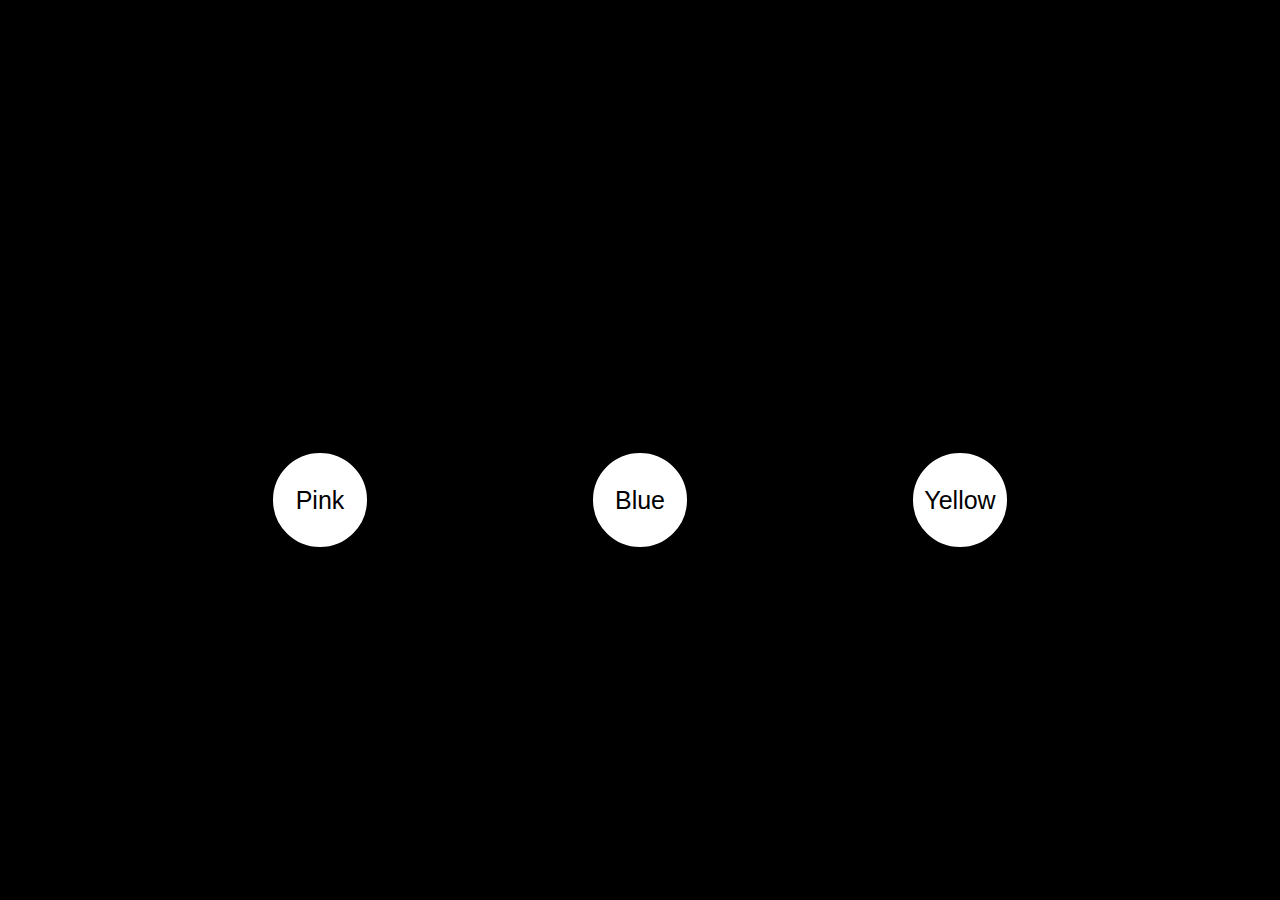
<file: index.html>
<!DOCTYPE html>
<html lang="en">

<head>
    <title>Colour Changing Background</title>
	<link rel="shortcut icon" type="image/x-icon" href="assets/favicon.png">
    <link rel="stylesheet" href="colourBgrStyle.css">
    <script async type="text/javascript" src="colourBgrScript.js"></script>
</head>

<body>
    <button id="pinkButton">Pink</button>
    <button id="blueButton">Blue</button>
    <button id="yellowButton">Yellow</button>
</body>
</html>
</file>
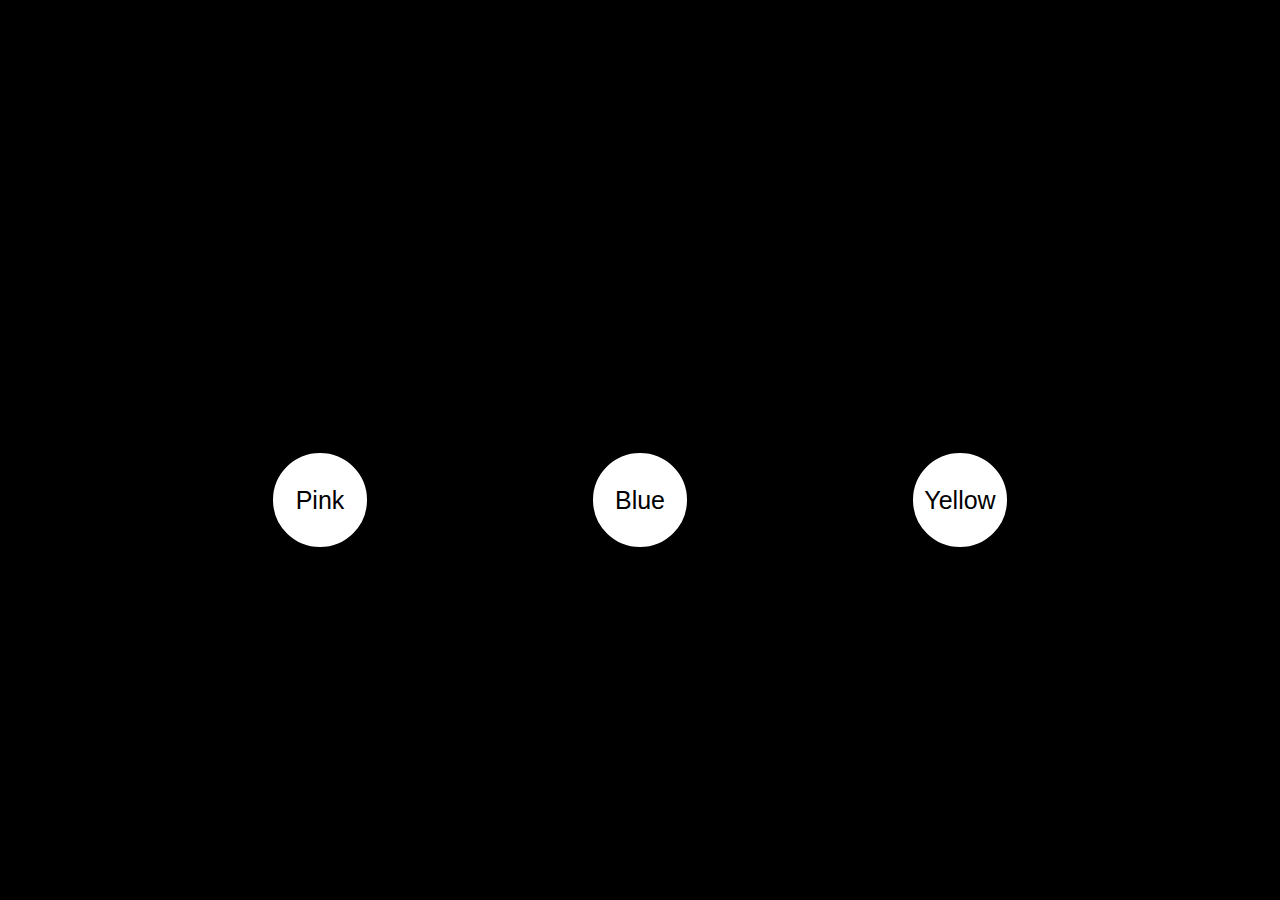
<file: colourBgr.html>
<!DOCTYPE html>
<html lang="en">

<head>
    <title>Colour Changing Background</title>
    <link rel="stylesheet" href="colourBgrStyle.css">
    <script async type="text/javascript" src="colourBgrScript.js"></script>
</head>

<body>
    <button id="pinkButton">Pink</button>
    <button id="blueButton">Blue</button>
    <button id="yellowButton">Yellow</button>
</body>
</html>
</file>
<file: colourBgrStyle.css>
*{
	padding: 0;
	margin: 0;
}

body {
    background: rgb(0, 0, 0);
}

button {
    display: inline-block;
    width: 100px;
    height: 100px;

    position: absolute;
    transform: translateY(-50%);
    top: 50%;
    transform: translateX(-50%);

    border: 3px solid rgb(0, 0, 0);
    border-radius: 50px;background: rgba(255, 255, 255, 1);
    
    font-size: 25px;

    cursor: pointer;
}

#pinkButton {
    left: 25%;
}

#pinkButton:hover{
    background:rgba(250, 47, 240, 1);
}

#blueButton {
    left: 50%;
}

#blueButton:hover{
    background:rgba(105, 227, 248, 1);
}

#yellowButton{
    left: 75%;
}

#yellowButton:hover{
    background:rgba(250, 220, 49, 1);
}
</file>
